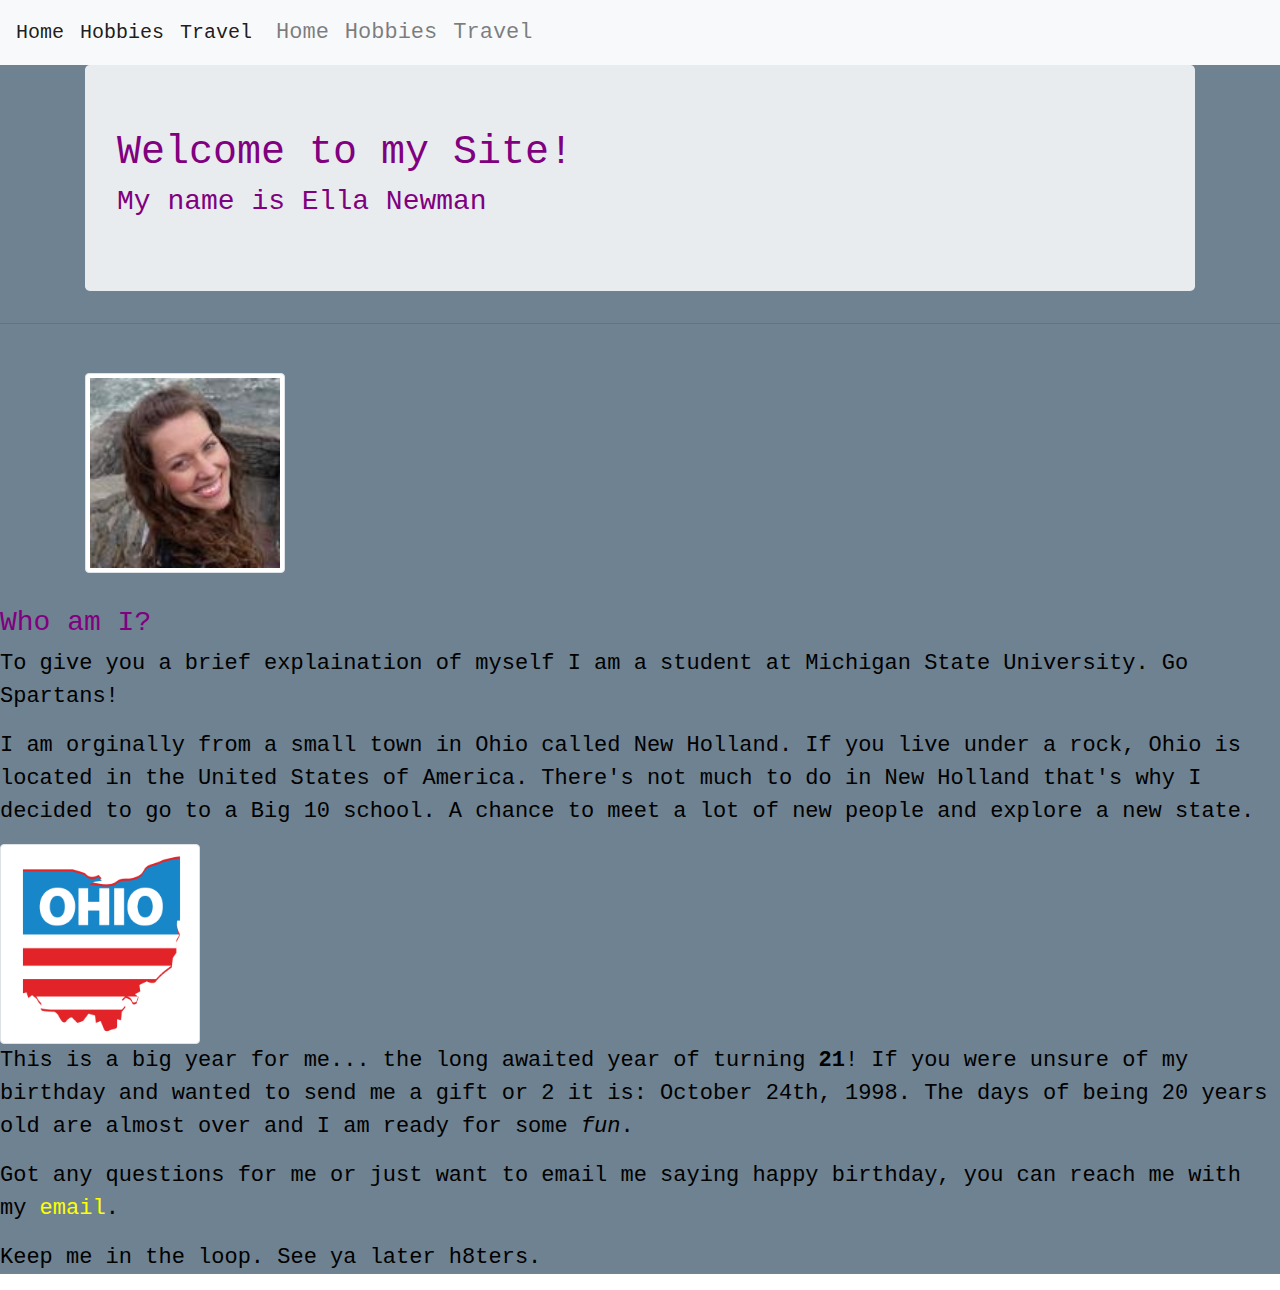
<file: app/public/index.html>
<!DOCTYPE html>
<html lang="en">
<head>
  <meta charset="utf-8">
  <title>My Page Title</title>
  <link rel="stylesheet" href="https://stackpath.bootstrapcdn.com/bootstrap/4.3.1/css/bootstrap.min.css" integrity="sha384-ggOyR0iXCbMQv3Xipma34MD+dH/1fQ784/j6cY/iJTQUOhcWr7x9JvoRxT2MZw1T" crossorigin="anonymous">
  <link rel="stylesheet" href="css/site.css">
</head>
<body>
<div class="bg">
  <nav class="navbar navbar-expand-lg navbar-light bg-light">
    <a class="navbar-brand" href="index.html">Home</a>
    <a class="navbar-brand" href="hobbies.html">Hobbies</a>
    <a class="navbar-brand" href="travel.html">Travel</a>
    <button class="navbar-toggler" type="button" data-toggle="collapse" data-target="#navbarSupportedContent" aria-controls="navbarSupportedContent" aria-expanded="false" aria-label="Toggle navigation">
      <span class="navbar-toggler-icon"></span>
    </button>
    <div class="collapse navbar-collapse" id="navbarSupportedContent">
      <ul class="navbar-nav mr-auto">
        <li class="nav-item">
          <a class="nav-link" href="index.html">Home </a>
        </li>
        <li class="nav-item">
          <a class="nav-link" href="hobbies.html">Hobbies</a>
        </li>
        <li class="nav-item">
          <a class="nav-link" href="travel.html">Travel</a>
        </li>
      </ul>
    </div>
  </nav>




  <div class="container">
    <div class="jumbotron">
    <h1> Welcome to my Site!</h1>
    <h3> My name is Ella Newman</h3>
    </div>
  </div>
  <hr>

  <br/>
  <div class="container">
    <a target="_blank" href="img/ella_newman.jpg">
    <img src="img/ella_newman.jpg" alt="picture of me" class="img-thumbnail" class="img-rounded"/>
    </a>
  </div>
  <br/>

  <h3> Who am I?</h3>
  <p>To give you a brief explaination of myself I am a student at Michigan State University. Go Spartans!</p>

  <p>I am orginally from a small town in Ohio called New Holland. If you live under a rock, Ohio is located in the United States of America. There's not much to do in New Holland that's why I decided to go to a Big 10 school. A chance to meet a lot of new people and explore a new state. </p>
  <a target="_blank" href="img/ohio.png">

  <img src="img/ohio.png" alt="ohio" class="img-thumbnail"/>
  </a>
  <p>This is a big year for me... the long awaited year of turning <b>21</b>! If you were unsure of my birthday and wanted to send me a gift or 2 it is: October 24th, 1998. The days of being 20 years old are almost over and I am ready for some <i>fun</i>.</p>

  <p> Got any questions for me or just want to email me saying happy birthday, you can reach me with my <a href="mailto:ella.newman@example.com">email</a>. </p>
  <p> Keep me in the loop. See ya later h8ters.</p>


</div>
</body>
</html>
</file>
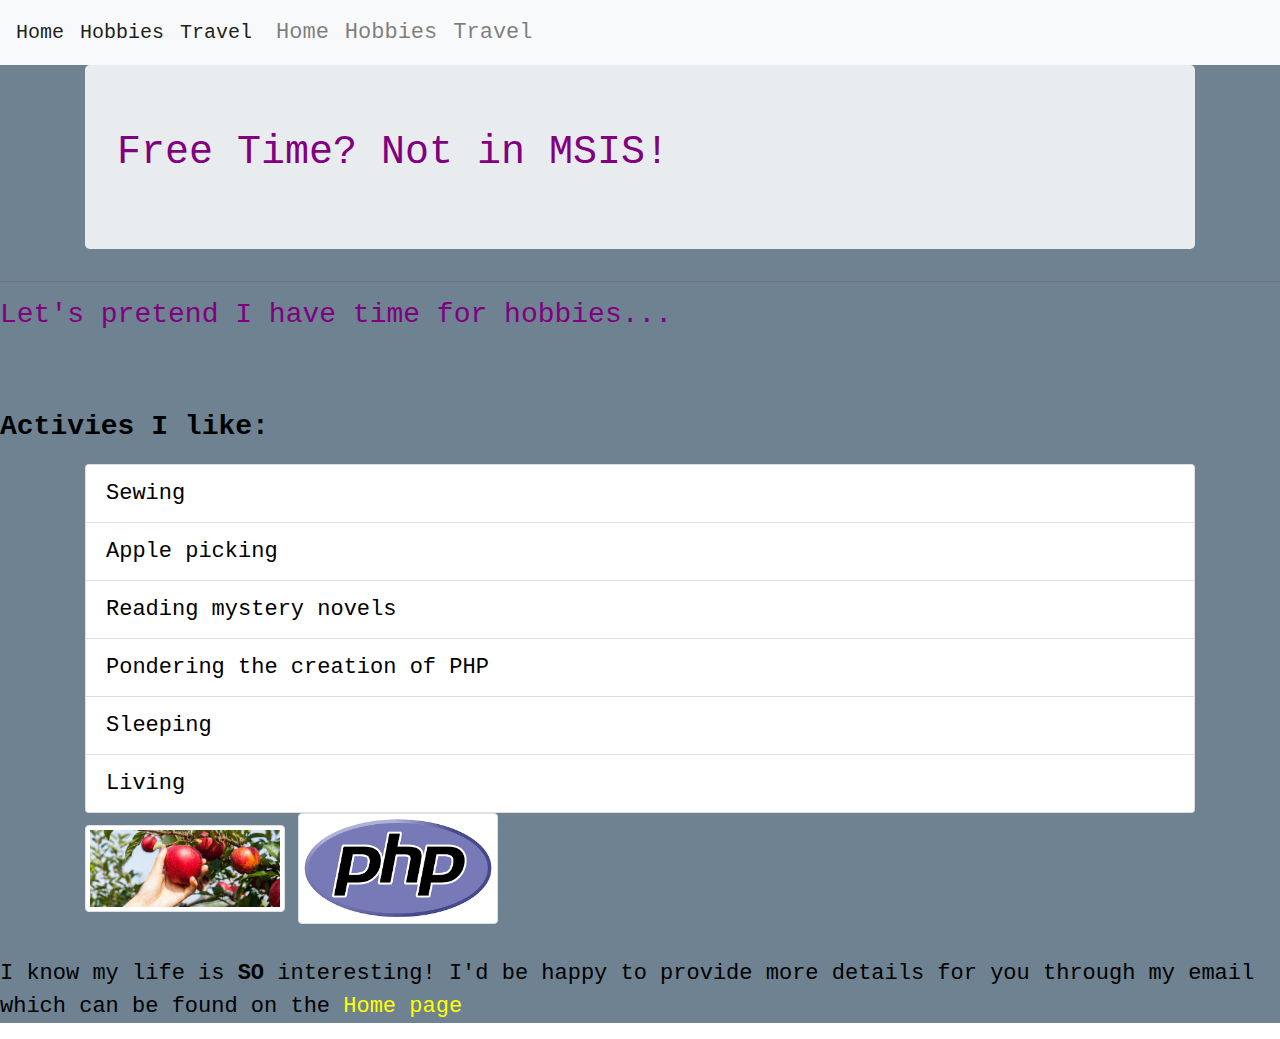
<file: app/public/hobbies.html>
<!DOCTYPE html>
<html lang="en">
<head>
  <meta charset="utf-8">
  <title>My Page Title</title>
  <link rel="stylesheet" href="https://stackpath.bootstrapcdn.com/bootstrap/4.3.1/css/bootstrap.min.css" integrity="sha384-ggOyR0iXCbMQv3Xipma34MD+dH/1fQ784/j6cY/iJTQUOhcWr7x9JvoRxT2MZw1T" crossorigin="anonymous">
  <link rel="stylesheet" href="css/site.css">
</head>
<body>
<div class="bg">
  <nav class="navbar navbar-expand-lg navbar-light bg-light">
    <a class="navbar-brand" href="index.html">Home</a>
    <a class="navbar-brand" href="hobbies.html">Hobbies</a>
    <a class="navbar-brand" href="travel.html">Travel</a>
    <button class="navbar-toggler" type="button" data-toggle="collapse" data-target="#navbarSupportedContent" aria-controls="navbarSupportedContent" aria-expanded="false" aria-label="Toggle navigation">
      <span class="navbar-toggler-icon"></span>
    </button>
    <div class="collapse navbar-collapse" id="navbarSupportedContent">
      <ul class="navbar-nav mr-auto">
        <li class="nav-item">
          <a class="nav-link" href="index.html">Home </a>
        </li>
        <li class="nav-item">
          <a class="nav-link" href="hobbies.html">Hobbies</a>
        </li>
        <li class="nav-item">
          <a class="nav-link" href="travel.html">Travel</a>
        </li>
      </ul>
    </div>
  </nav>
  <div class="container">
    <div class="jumbotron">
    <h1> Free Time? Not in MSIS!</h1>
    </div>
  </div>
  <hr>

  <h3> Let's pretend I have time for hobbies...</h3>
  <br/><br/>
  <div class="bolder"><p> Activies I like:</p></div>
  <div class="container">
      <ul class="list-group">
      <li class="list-group-item"> Sewing</li>
      <li class="list-group-item">Apple picking</li>
      <li class="list-group-item"> Reading mystery novels</li>
      <li class="list-group-item"> Pondering the creation of PHP</li>
      <li class="list-group-item">Sleeping</li>
      <li class="list-group-item">Living</li>
    </ul>
  </div>
  <div class="container">

    <a target="_blank" href="img/apple_picking.jpg">
    <img src="img/apple_picking.jpg" alt="apples on vine" class="img-thumbnail"/>
    </a>
    <a target="_blank" href="img/php.png">
    <img src="img/php.png" alt="php logo" class="img-thumbnail"/>
    </a>
  </div>
  <br/>

<p>  I know my life is <b> SO</b> interesting!  I'd be happy to provide more details for you through my email which can be found on the <a href="index.html"> Home page</a></p>
</div>

</body>
</html>
</file>
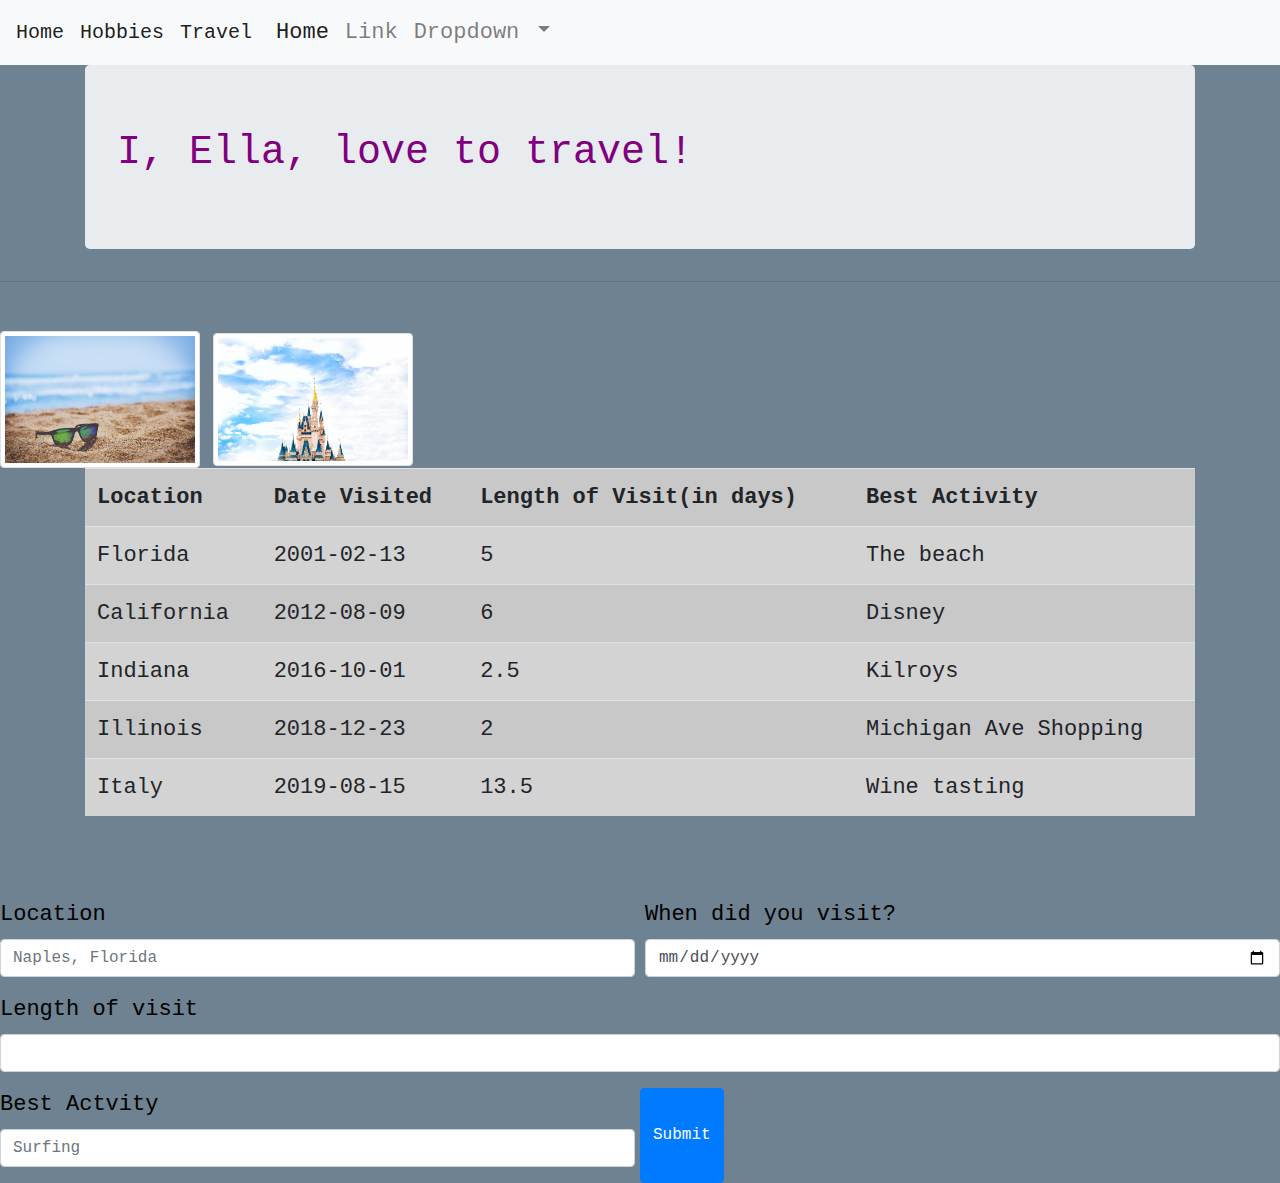
<file: app/public/travel.html>
<!DOCTYPE html>
<html lang="en">
<head>
  <meta charset="utf-8">
  <title>My Page Title</title>
  <link rel="stylesheet" href="https://stackpath.bootstrapcdn.com/bootstrap/4.3.1/css/bootstrap.min.css" integrity="sha384-ggOyR0iXCbMQv3Xipma34MD+dH/1fQ784/j6cY/iJTQUOhcWr7x9JvoRxT2MZw1T" crossorigin="anonymous">
  <link rel="stylesheet" href="css/site.css">
</head>
<body>
<div class="bg">
  <nav class="navbar navbar-expand-lg navbar-light bg-light">
    <a class="navbar-brand" href="index.html">Home</a>
    <a class="navbar-brand" href="hobbies.html">Hobbies</a>
    <a class="navbar-brand" href="travel.html">Travel</a>
    <button class="navbar-toggler" type="button" data-toggle="collapse" data-target="#navbarSupportedContent" aria-controls="navbarSupportedContent" aria-expanded="false" aria-label="Toggle navigation">
      <span class="navbar-toggler-icon"></span>
    </button>
    <div class="collapse navbar-collapse" id="navbarSupportedContent">
      <ul class="navbar-nav mr-auto">
        <li class="nav-item active">
          <a class="nav-link" href="#">Home <span class="sr-only">(current)</span></a>
        </li>
        <li class="nav-item">
          <a class="nav-link" href="#">Link</a>
        </li>
        <li class="nav-item dropdown">
          <a class="nav-link dropdown-toggle" href="#" id="navbarDropdown" role="button" data-toggle="dropdown" aria-haspopup="true" aria-expanded="false">
            Dropdown
          </a>
          <div class="dropdown-menu" aria-labelledby="navbarDropdown">
            <a class="dropdown-item" href="index.html">Home</a>
            <a class="dropdown-item" href="hobbies.html">Hobbies</a>
            <div class="dropdown-divider"></div>
            <a class="dropdown-item" href="travel.html">Travel</a>
          </div>
        </li>
      </ul>

    </div>
  </nav>
  <div class="container">
    <div class="jumbotron">
      <h1>I, Ella, love to travel!</h1>
    </div>
  </div>
  <hr>
  <br/>
  <a target="_blank" href="img/beach.jpg">
  <img src="img/beach.jpg" alt="beach landscape" class="img-thumbnail">
  </a>
  <a target="_blank" href="img/disney.jpg">
    <img src="img/disney.jpg" alt="disney's castle" class="img-thumbnail">
  </a>
  <br/>
  <div class="container">
    <div class="table-responsive">
      <div id="table1">
      <table  id= "table1" class="table table-striped">
        <tr>
          <th>Location</th>
          <th>Date Visited</th>
          <th>Length of Visit(in days)</th>
          <th>Best Activity</th>
        </tr>
        <tr>
          <td>Florida</td>
          <td>2001-02-13</td>
          <td>5</td>
          <td>The beach</td>

        </tr>
        <tr>
          <td>California</td>
          <td>2012-08-09</td>
          <td>6</td>
          <td>Disney</td>
        </tr>
        <tr>
          <td>Indiana</td>
          <td>2016-10-01</td>
          <td>2.5</td>
          <td>Kilroys</td>
        </tr>
        <tr>
          <td>Illinois</td>
          <td>2018-12-23</td>
          <td>2</td>
          <td>Michigan Ave Shopping</td>
        </tr>
        <tr>
          <td>Italy</td>
          <td>2019-08-15</td>
          <td>13.5</td>
          <td>Wine tasting</td>
        </tr>
      </table>
      </div>
    </div>
  </div>
  <br/>
  <br/>

  <form>
    <div class="form-row">
      <div class="form-group col-md-6">
        <label for="inputLocation">Location</label>
        <input type="loaction" class="form-control" id="inputlocation" placeholder="Naples, Florida">
      </div>
      <div class="form-group col-md-6">
        <label for="inputdate">When did you visit?</label>
        <input type="date" class="form-control" id="inputdate">
      </div>
    </div>
    <div class="form-group">
      <label for="inputlength">Length of visit</label>
      <input type="number" class="form-control" id="inputlength" min="1" step="0.5">
    </div>
    <div class="form-row">
      <div class="form-group col-md-6">
        <label for="inputActivity">Best Actvity</label>
        <input type="activity" class="form-control" id="inputactivity" placeholder="Surfing">
      </div>

    <button type="submit" class="btn btn-primary">Submit</button>
  </form>

</div>

</body>
</html>
</file>
<file: app/public/css/site.css>
.bg{
  background-color:rgb(110,130,145);
  font-size: 22px;
  font-family:monospace;
  color: black;
}
a{
  color: yellow;
}
img{
  width:200px;
}
h1,h2,h3{
  color: purple;
}

.bolder{
  font-size: 28px;
  font-weight: bold;
}

#table1{
  background-color: lightgrey;
}
</file>
